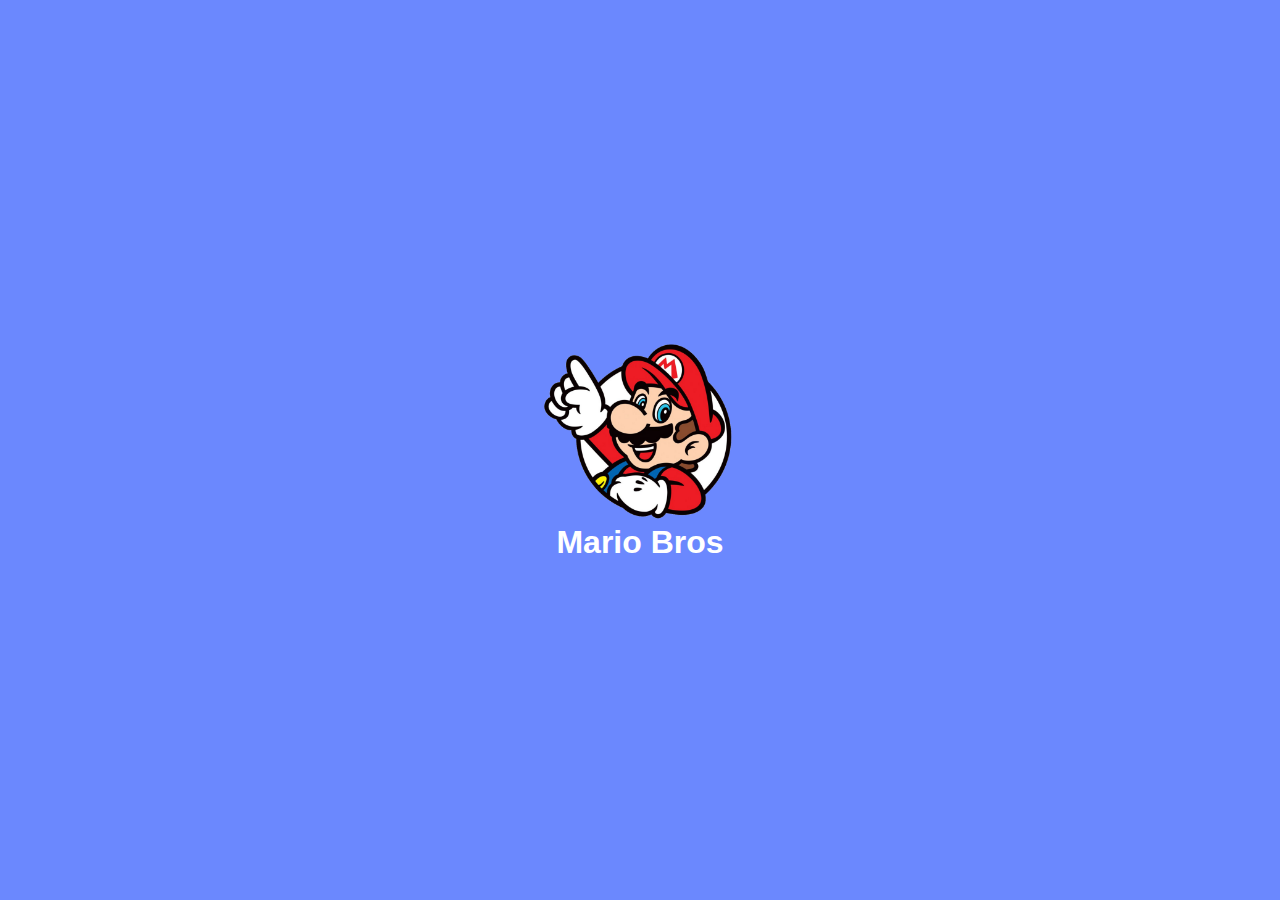
<file: animaciones/index.html>
<!DOCTYPE html>
<html lang="en">
  <head>
    <meta charset="UTF-8" />
    <meta name="viewport" content="width=device-width, initial-scale=1.0" />
    <title>Document</title>
    <link rel="stylesheet" href="style.css" />
  </head>
  <body>
    <div class="texts">
      <img class="mario" src="mariobros.png" alt="" />
      <h1 class="title">Mario Bros</h1>
    </div>
  </body>
</html>
</file>
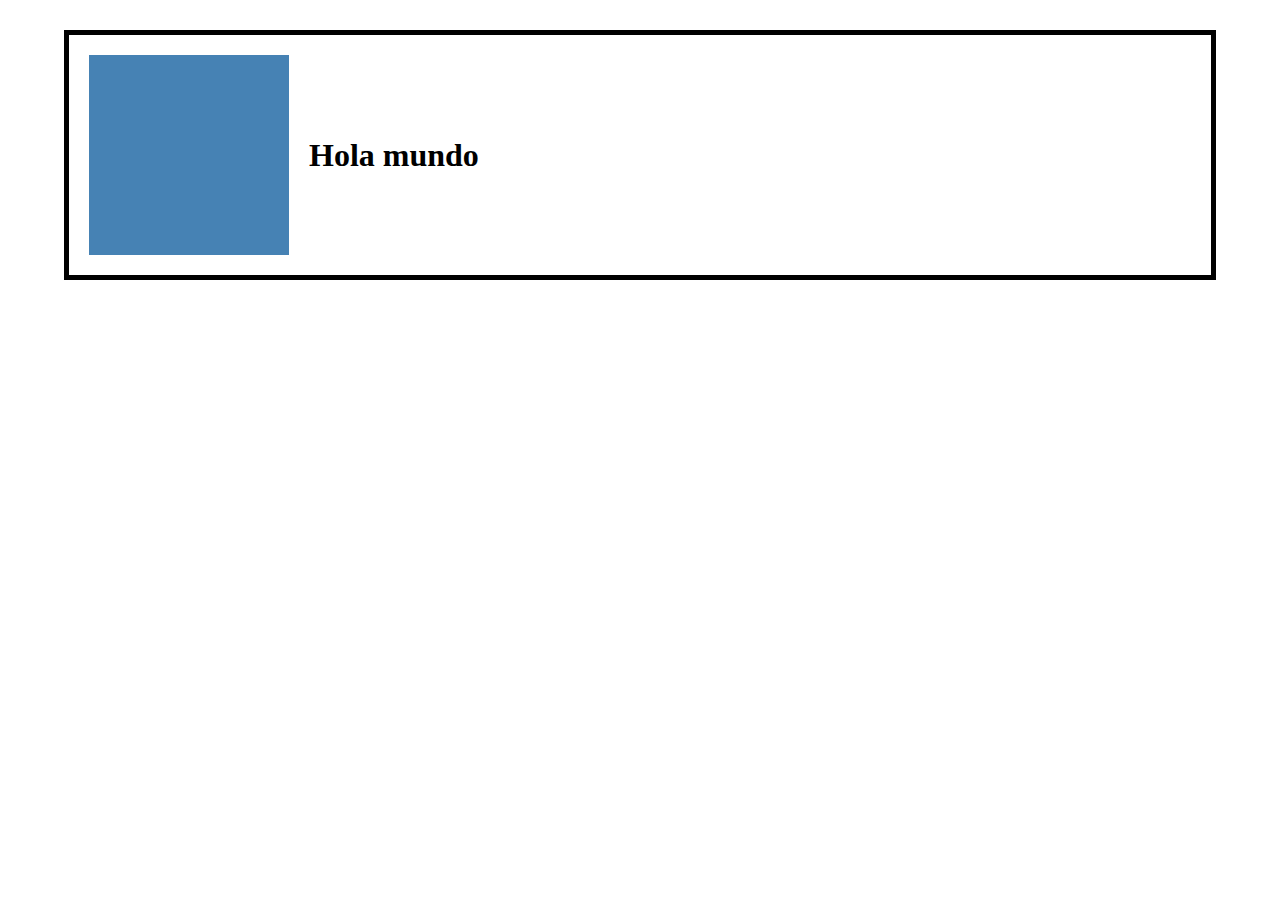
<file: transformaciones/index.html>
<!DOCTYPE html>
<html lang="en">
  <head>
    <meta charset="UTF-8" />
    <meta name="viewport" content="width=device-width, initial-scale=1.0" />
    <title>Transformaciones</title>
    <link rel="stylesheet" href="style.css" />
  </head>
  <body>
    <div class="container">
      <div class="element"></div>
      <h1>Hola mundo</h1>
    </div>
  </body>
</html>
</file>
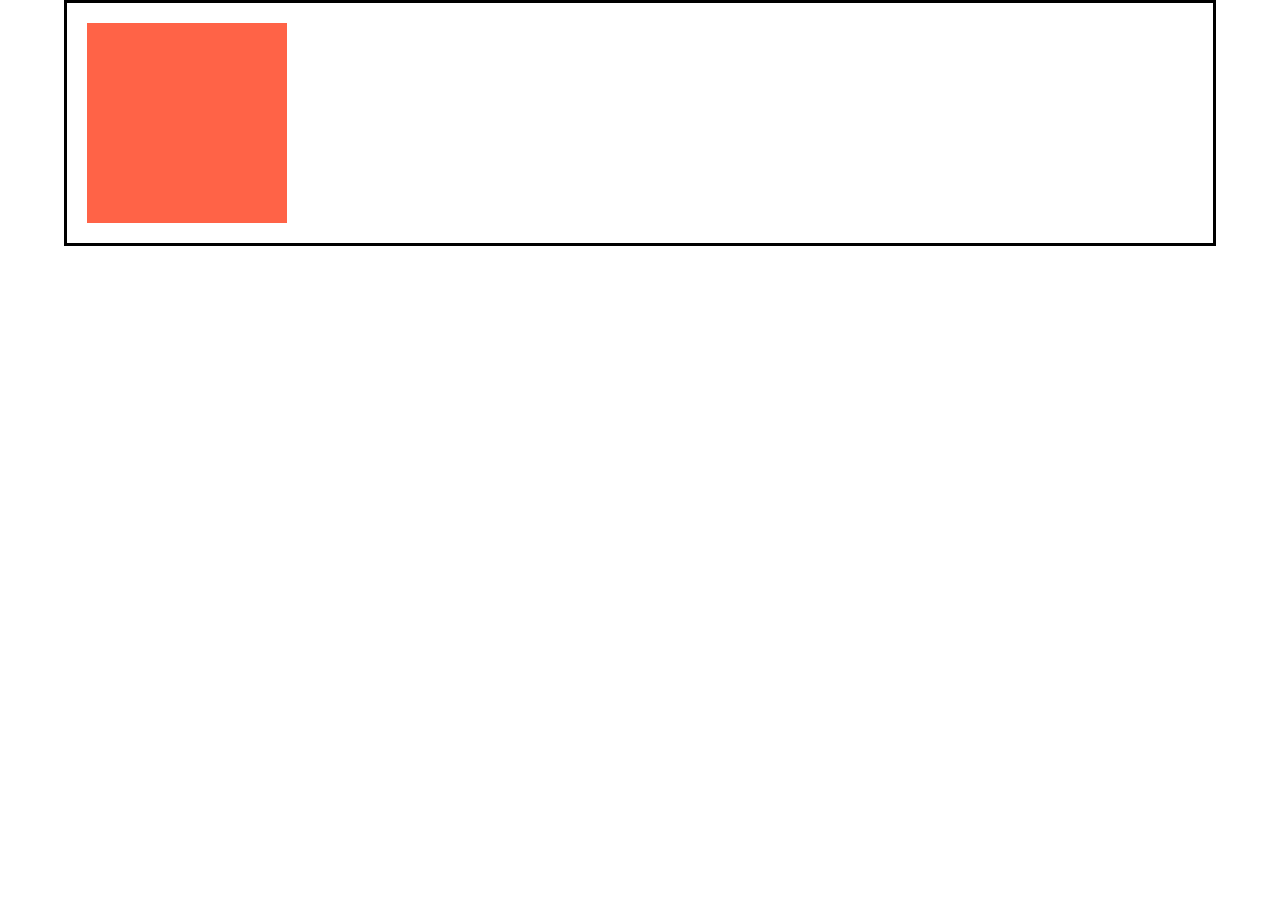
<file: transiciones/index.html>
<!DOCTYPE html>
<html lang="en">
  <head>
    <meta charset="UTF-8" />
    <meta name="viewport" content="width=device-width, initial-scale=1.0" />
    <title>CSS Curso Animaciones | Transiciones</title>
    <link rel="stylesheet" href="style.css" />
  </head>
  <body>
    <div class="container">
      <div class="element"></div>
    </div>
  </body>
</html>
</file>
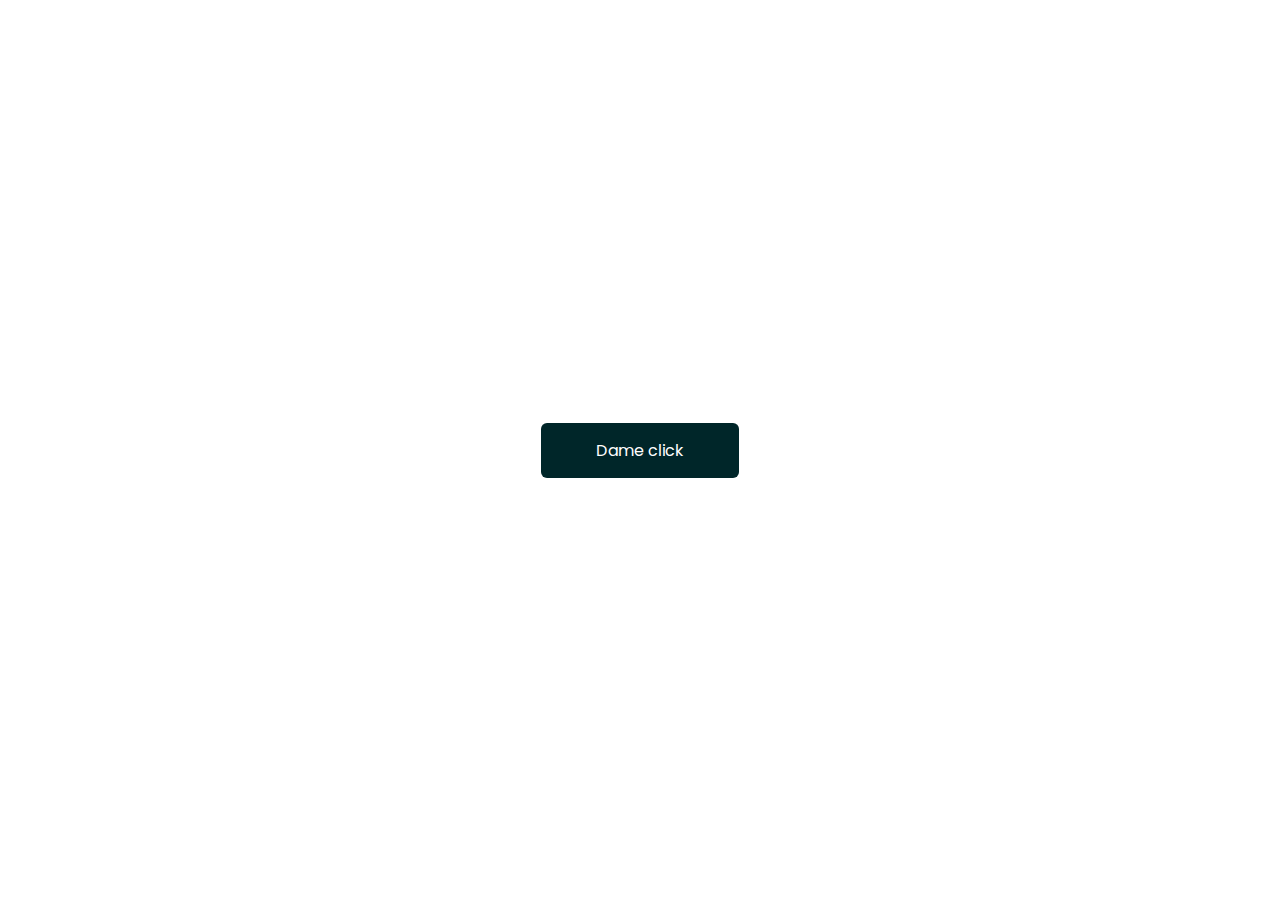
<file: practicas/modal/index.html>
<!DOCTYPE html>
<html lang="en">
  <head>
    <meta charset="UTF-8" />
    <meta name="viewport" content="width=device-width, initial-scale=1.0" />
    <title>Practicas</title>
    <link rel="stylesheet" href="style.css" />
  </head>
  <body>
    <main class="main">
      <a href="#modal" class="cta">Dame click</a>
    </main>
    <section class="modal" id="modal">
      <div class="modal__container">
        <figure class="modal__picture">
          <img
            class="modal__img"
            src="../../animaciones/mariobros.png"
            alt="Mario Bros"
            width="120px"
          />
        </figure>
        <div class="modal__texts">
          <h2>¡Hola Soy Mario!</h2>
          <p>
            Lorem ipsum dolor sit, amet consectetur adipisicing elit. Unde vero
            facilis animi non quo aspernatur vel iure, consequuntur impedit
            doloribus quaerat laboriosam quisquam reprehenderit minus autem amet
            inventore officia soluta! Facere, illum! Ipsum eveniet officiis odio
            officia debitis dolores molestias voluptatem numquam, cum illo
            cumque iste a natus similique! Laudantium sit sed fugiat nulla ipsa
            quidem rerum et exercitationem quisquam!
          </p>
        </div>
        <a href="#" class="modal__close">X</a>
      </div>
    </section>
  </body>
</html>
</file>
<file: animaciones/style.css>
* {
  margin: 0;
  padding: 0;
  box-sizing: border-box;
}

body {
  background-color: #6b88fe;
  color: white;
  font-family: Arial, Helvetica, sans-serif;
  height: 100vh;
  display: flex;
}

.texts {
  margin: auto;
  text-align: center;
}

.mario {
  width: 200px;
  display: block;
  margin: 0 auto;
  /* animation: girarMario 1.5s; */
  /*  animation: girarMario2 1.5s; */
  /* animation-name: grow, girarMario2; */
  animation-name: girarMario2;
  animation-duration: 1s, 3s;
  animation-delay: 0s, 1s;
  animation-iteration-count: 3;
}
@keyframes grow {
  to {
    transform: scale(1.5);
  }
}

@keyframes girarMario {
  from {
    transform: scale(0.3);
    background-color: black;
    /* filter: grayscale(0.5); */
  }

  to {
    transform: scale(1.5);
    background-color: #ed1b23;
    /* filter: grayscale(1); */
  }
}

/*
from = 0%
to = 100%
*/
/* 
@keyframes girarMario2 {
  0% {
    transform: translateY(100%);
  }
  25% {
    transform: rotate(1turn);
  }
  50% {
    background-color: black;
  }
  75% {
    background-color: crimson;
  }

  100% {
    background-color: white;
  }
} */

@keyframes girarMario2 {
  from {
    transform: scale(0.3) translateY(-30%) rotate(30deg);
  }
}
</file>
<file: transformaciones/style.css>
* {
  margin: 0;
  padding: 0;
  box-sizing: border-box;
}

.container {
  border: 5px solid;
  width: 90%;
  margin: 30px auto;
  border: 5px solid;
  display: flex;
  align-items: center;
}

.element {
  background-color: steelblue;
  width: 200px;
  height: 200px;
  margin: 20px;
  transition: transform 1s;
  transform-origin: top center;
  /* center, top, bottom, right, left */
}

.container:hover .element {
  transform: rotate(30deg) translate(200px);
  /* transform: skewX(10deg);*/
  /* transform: scaleX(2); */ /* 2 = 200% */
  /* transform: rotate(180deg); */
  /*  
    0-360 deg
    0-400 grad
    0-6.2819 rad
    0-1 turn
  */

  /* transform: translateX(100%);
  z-index: -1; */
  /* transform: translate(100%, 100%); */
}
</file>
<file: transiciones/style.css>
* {
  margin: 0;
  padding: 0;
  box-sizing: border-box;
}

.container {
  width: 90%;
  border: 3px solid;
  margin: 0 auto;

  /* transition: justify-content 2s; */
}

.container {
  justify-content: flex-end;
}

.element {
  width: 200px;
  height: 200px;
  background-color: tomato;
  margin: 20px;
  clip-path: circle(80%);

  transition-property: clip-path, transform, background-color, opacity;
  transition-duration: 2s, 100ms;
  /* transition: clip-path 2s, transform 1s; */
}

.container:hover .element {
  clip-path: circle(20%);
  transform: translate(100%);
  background: #000;
}
</file>
<file: practicas/modal/style.css>
@import url("https://fonts.googleapis.com/css2?family=Poppins:wght@300;400;700&display=swap");
* {
  margin: 0;
  padding: 0;
  box-sizing: border-box;
}

body {
  background-color: white;
  color: white;
  font-family: "Poppins", sans-serif;
  height: 100vh;
  display: flex;
}

.main {
  width: 100%;
  height: 100vh;
  display: flex;
}

.cta {
  margin: auto;
  border-radius: 6px;
  background: #002629;
  padding: 15px 55px;
  color: white;
  display: inline-block;
  text-decoration: none;
  font-weight: 400;
}

.modal {
  position: fixed;
  width: 100%;
  height: 100%;
  top: 0;
  left: 0;
  background-color: #6b88fe;
  display: flex;
  transform: scale(0);
  transition: transform 1s 1s;
}

.modal:target {
  transform: scale(1);
  transition-delay: 0s;
}

.modal__container {
  width: 90%;
  margin: auto;
  background: #fff;
  display: grid;
  grid-template-columns: 1fr 1fr;
  padding: 40px 10px;
  border-radius: 16px;
  max-width: 1200px;
  align-items: center;
  position: relative;
  clip-path: circle(0% at top center);
}

.modal:target .modal__container {
  opacity: 0;
  animation: showModal 2s 1.5s both;
  clip-path: circle(100% at top center);
  transition: clip-path 1s;
}

@keyframes showModal {
  0% {
    transform: translateY(-200%) rotate(10deg);
  }
  50% {
    transform: translateY(0) rotate(-10deg);
  }
  100% {
    opacity: 1;
  }
}

.modal__texts {
  color: black;
}

.modal__img {
  width: 80%;
  display: block;
  margin: 0 auto;
}

.modal__close {
  display: block;
  width: 30px;
  height: 30px;
  background-color: #c33e64;
  text-align: center;
  line-height: 30px;
  color: #fff;
  font-weight: 700;
  border-radius: 50%;
  text-decoration: none;
  position: absolute;
  top: 0;
  right: 0;
}
</file>
